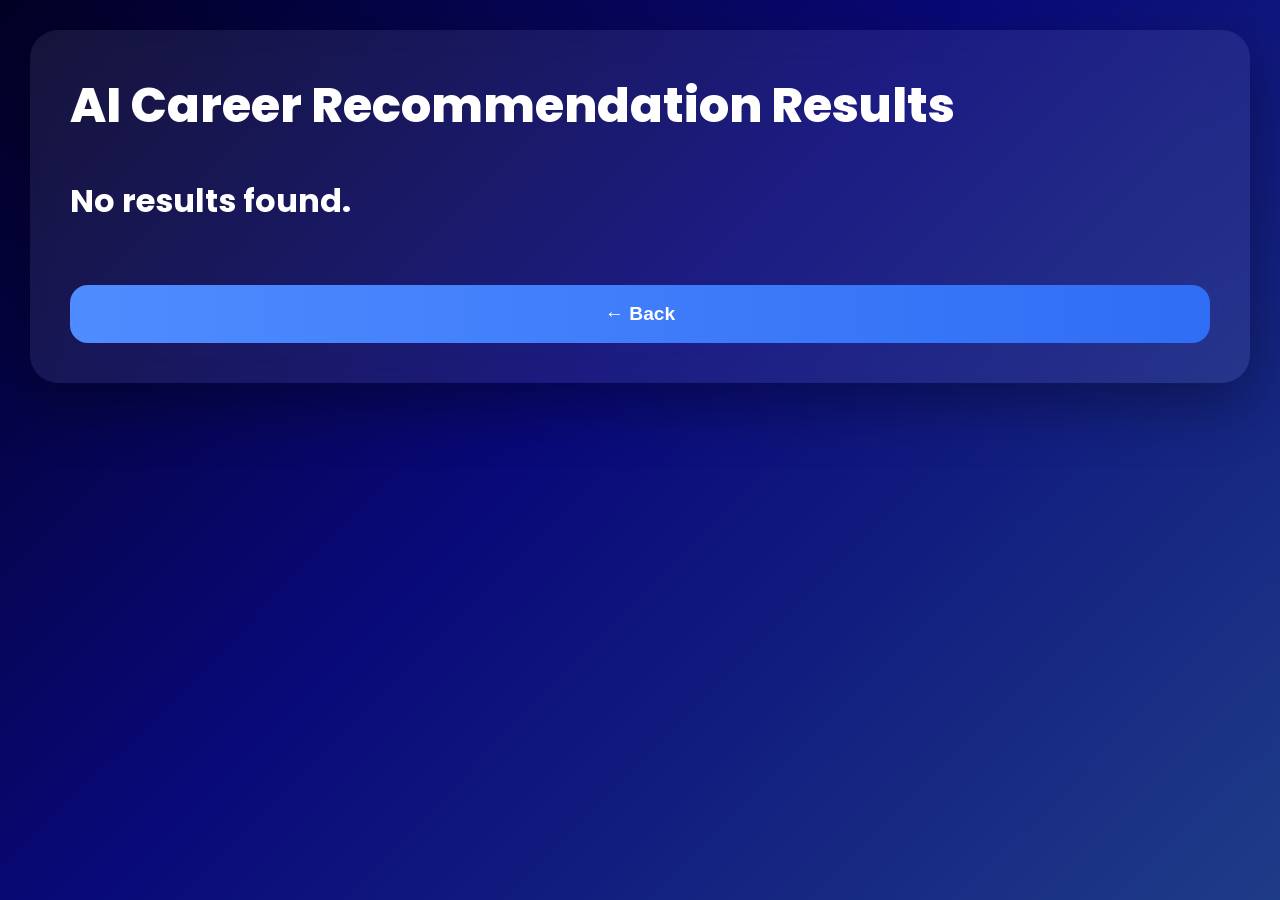
<file: frontend/results.html>
<!DOCTYPE html>
<html lang="en">
<head>
    <meta charset="UTF-8">
    <meta name="viewport" content="width=device-width, initial-scale=1.0">
    <title>Career Results</title>
    <link rel="stylesheet" href="results.css">
</head>
<body>

    <div class="results-container">
        <h1>AI Career Recommendation Results</h1>

        <div id="resultsContent"></div>

        <button onclick="goBack()">← Back</button>
    </div>

    <script src="results.js"></script>
</body>
</html>
</file>
<file: frontend/results.css>
@import url('https://fonts.googleapis.com/css2?family=Poppins:wght@300;400;500;600;700;800&display=swap');

* {
    margin: 0;
    padding: 0;
    box-sizing: border-box;
}

body {
    font-family: 'Poppins', sans-serif;
    min-height: 100vh;
    background: linear-gradient(135deg, #020024 0%, #090979 45%, #1f3c88 100%);
    padding: 30px;
    color: white;
}

.results-container {
    max-width: 1400px;
    margin: auto;
    padding: 40px;
    border-radius: 28px;
    background: rgba(255, 255, 255, 0.08);
    backdrop-filter: blur(20px);
    box-shadow: 0 20px 60px rgba(0, 0, 0, 0.35);
}

h1 {
    font-size: 3rem;
    font-weight: 800;
    margin-bottom: 35px;
    color: white;
}

h2 {
    font-size: 2rem;
    margin-bottom: 20px;
    color: white;
}

.hero-card {
    padding: 35px;
    border-radius: 24px;
    background: rgba(255, 255, 255, 0.10);
    text-align: center;
    margin-bottom: 40px;
}

.career-title {
    font-size: 3rem;
    font-weight: 800;
    color: white;
}

.card-grid {
    display: flex;
    gap: 25px;
    flex-wrap: wrap;
}

.card {
    flex: 1;
    min-width: 250px;
    padding: 30px;
    border-radius: 22px;
    background: rgba(255, 255, 255, 0.10);
    text-align: center;
}

.card h3 {
    color: white;
    font-size: 1.5rem;
}

.card p {
    font-size: 1.3rem;
    color: #d9e7ff;
}

.badge {
    display: inline-block;
    padding: 12px 18px;
    margin: 8px;
    border-radius: 999px;
    background: rgba(79, 140, 255, 0.25);
    border: 1px solid rgba(79, 140, 255, 0.45);
    color: white;
    font-weight: 600;
}

section {
    margin-top: 40px;
}

ol {
    padding-left: 25px;
}

ol li {
    margin-bottom: 12px;
    font-size: 1.1rem;
    line-height: 1.6;
}

button {
    width: 100%;
    padding: 18px;
    border: none;
    border-radius: 18px;
    background: linear-gradient(90deg, #4f8cff, #2f6df5);
    color: white;
    font-size: 1.2rem;
    font-weight: 700;
    cursor: pointer;
    margin-top: 40px;
}

@media (max-width: 768px) {
    .card-grid {
        flex-direction: column;
    }

    .career-title {
        font-size: 2rem;
    }
}
</file>
